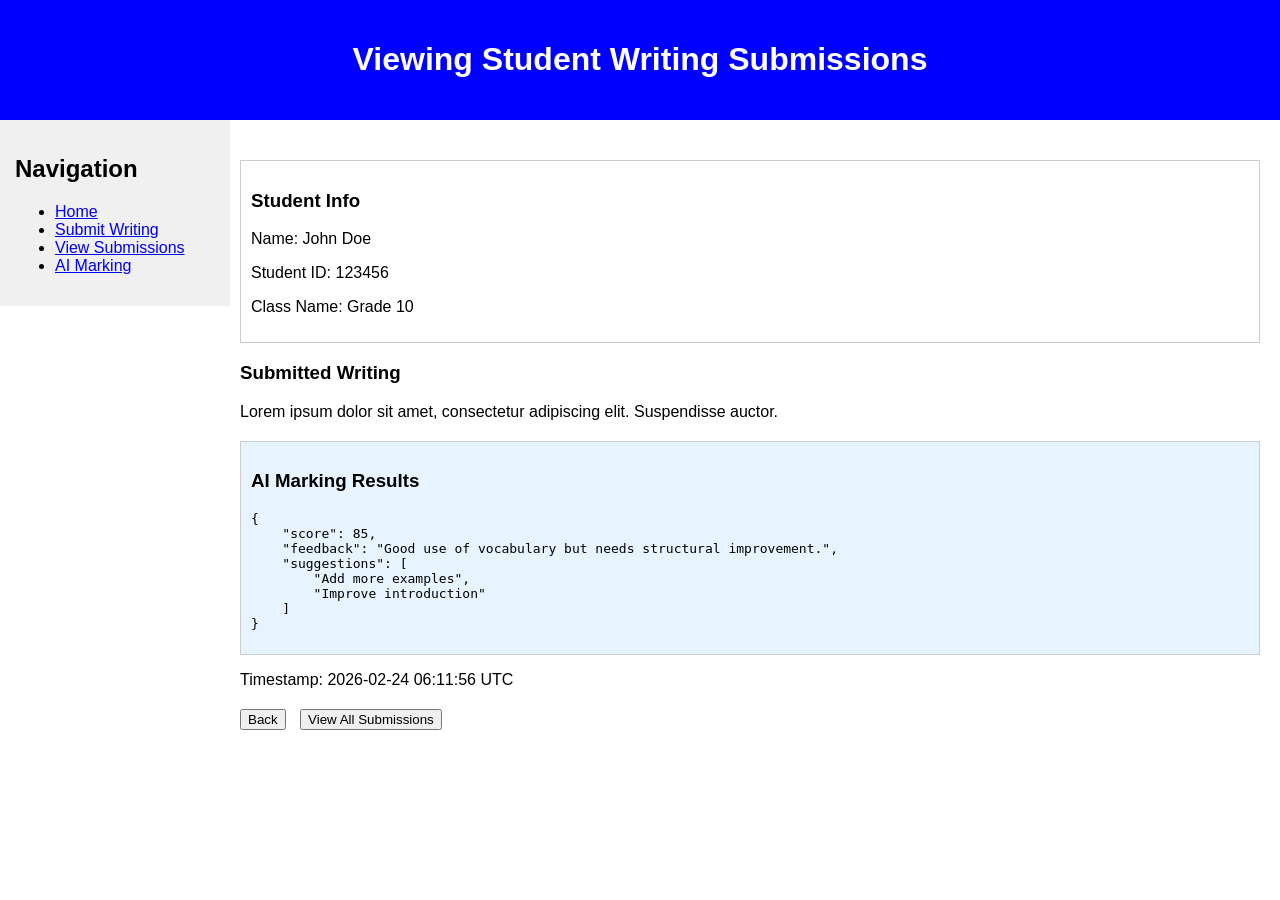
<file: writing.html>
<!DOCTYPE html>
<html lang="en">
<head>
    <meta charset="UTF-8">
    <meta name="viewport" content="width=device-width, initial-scale=1.0">
    <title>Student Writing Submissions</title>
    <style>
        body {
            font-family: Arial, sans-serif;
            margin: 0;
            padding: 0;
        }
        header {
            background-color: blue;
            color: white;
            padding: 20px;
            text-align: center;
        }
        nav {
            width: 200px;
            background-color: #f0f0f0;
            float: left;
            height: 100%;
            padding: 15px;
        }
        main {
            margin-left: 220px;
            padding: 20px;
        }
        .student-info {
            margin-top: 20px;
            padding: 10px;
            border: 1px solid #ccc;
        }
        .ai-results {
            margin-top: 20px;
            padding: 10px;
            border: 1px solid #ccc;
            background-color: #e7f3fe;
        }
        .buttons {
            margin-top: 20px;
        }
        button {
            margin-right: 10px;
        }
    </style>
</head>
<body>
    <header>
        <h1>Viewing Student Writing Submissions</h1>
    </header>
    <nav>
        <h2>Navigation</h2>
        <ul>
            <li><a href="#">Home</a></li>
            <li><a href="#">Submit Writing</a></li>
            <li><a href="#">View Submissions</a></li>
            <li><a href="#">AI Marking</a></li>
        </ul>
    </nav>
    <main>
        <div class="student-info">
            <h3>Student Info</h3>
            <p>Name: John Doe</p>
            <p>Student ID: 123456</p>
            <p>Class Name: Grade 10</p>
        </div>
        <div class="submitted-writing">
            <h3>Submitted Writing</h3>
            <p>Lorem ipsum dolor sit amet, consectetur adipiscing elit. Suspendisse auctor.</p>
        </div>
        <div class="ai-results">
            <h3>AI Marking Results</h3>
            <pre>{
    "score": 85,
    "feedback": "Good use of vocabulary but needs structural improvement.",
    "suggestions": [
        "Add more examples",
        "Improve introduction"
    ]
}</pre>
        </div>
        <p>Timestamp: 2026-02-24 06:11:56 UTC</p>
        <div class="buttons">
            <button onclick="window.history.back();">Back</button>
            <button onclick="window.location.href='submissions.html';">View All Submissions</button>
        </div>
        <script>
            // Supabase integration code goes here
        </script>
    </main>
</body>
</html>
</file>
